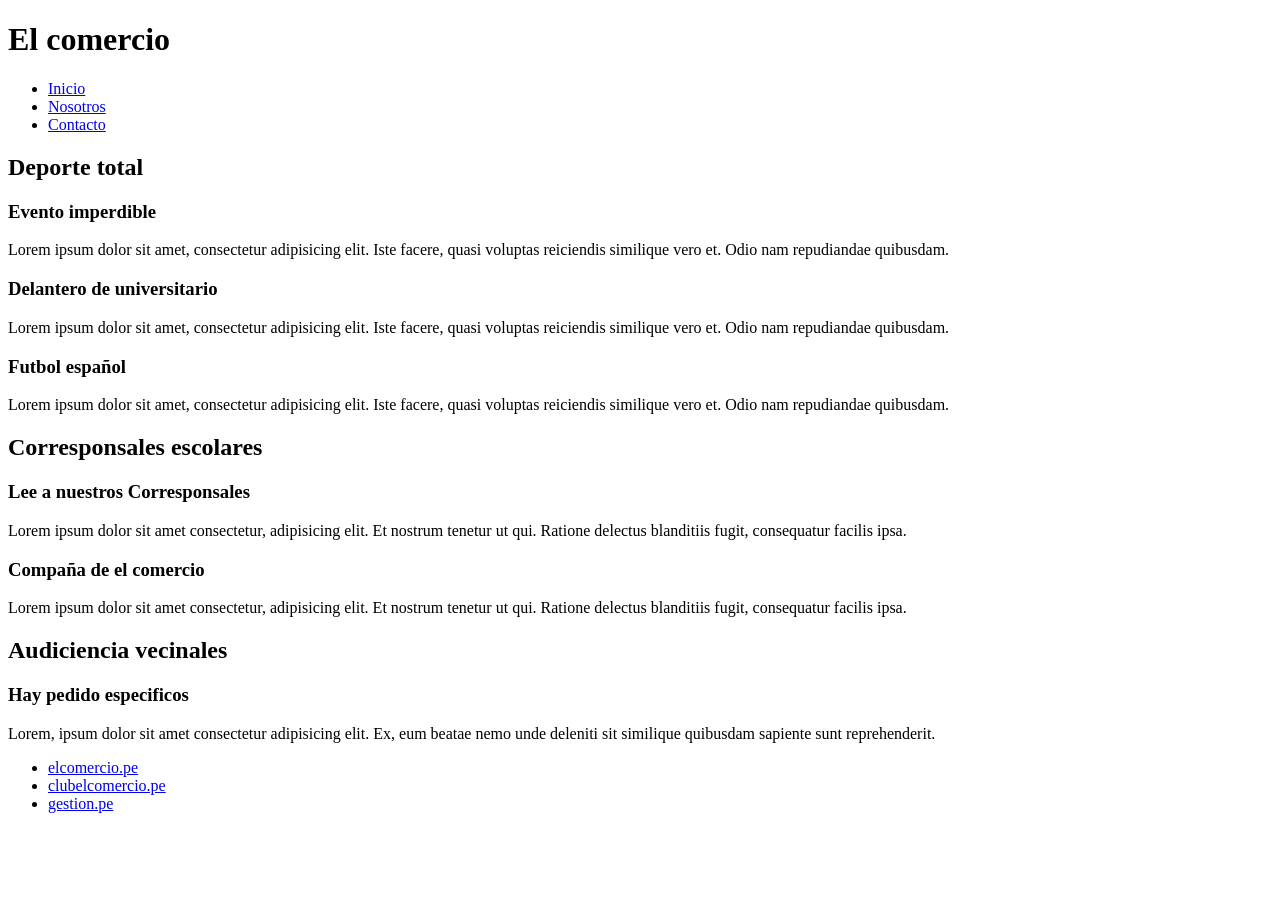
<file: clase01/html/index.html>
<!DOCTYPE html>
<html lang="en">
  <head>
    <meta charset="UTF-8" />
    <meta name="viewport" content="width=device-width, initial-scale=1.0" />
    <title>Document</title>
  </head>
  <body>
    <header>
      <h1>El comercio</h1>
      <!-- solo debe haber un h1 en todo tu archivo -->
      <nav>
        <ul>
          <li><a href="#">Inicio</a></li>
          <li><a href="./nosotros.html">Nosotros</a></li>
          <li><a href="./contacto.html">Contacto</a></li>
        </ul>
      </nav>
    </header>
    <main>
      <!-- solo debe haber un main en todo tu archivo -->
      <section>
        <h2>Deporte total</h2>
        <article>
          <h3>Evento imperdible</h3>
          <p>
            Lorem ipsum dolor sit amet, consectetur adipisicing elit. Iste
            facere, quasi voluptas reiciendis similique vero et. Odio nam
            repudiandae quibusdam.
          </p>
        </article>
        <article>
          <h3>Delantero de universitario</h3>
          <p>
            Lorem ipsum dolor sit amet, consectetur adipisicing elit. Iste
            facere, quasi voluptas reiciendis similique vero et. Odio nam
            repudiandae quibusdam.
          </p>
        </article>
        <article>
          <h3>Futbol español</h3>
          <p>
            Lorem ipsum dolor sit amet, consectetur adipisicing elit. Iste
            facere, quasi voluptas reiciendis similique vero et. Odio nam
            repudiandae quibusdam.
          </p>
        </article>
      </section>
      <section>
        <h2>Corresponsales escolares</h2>
        <article>
          <h3>Lee a nuestros Corresponsales</h3>
          <p>
            Lorem ipsum dolor sit amet consectetur, adipisicing elit. Et nostrum
            tenetur ut qui. Ratione delectus blanditiis fugit, consequatur
            facilis ipsa.
          </p>
        </article>
        <article>
          <h3>Compaña de el comercio</h3>
          <p>
            Lorem ipsum dolor sit amet consectetur, adipisicing elit. Et nostrum
            tenetur ut qui. Ratione delectus blanditiis fugit, consequatur
            facilis ipsa.
          </p>
        </article>
      </section>
      <section>
        <h2>Audiciencia vecinales</h2>
        <article>
          <h3>Hay pedido especificos</h3>
          <p>
            Lorem, ipsum dolor sit amet consectetur adipisicing elit. Ex, eum
            beatae nemo unde deleniti sit similique quibusdam sapiente sunt
            reprehenderit.
          </p>
        </article>
      </section>
    </main>
    <footer>
      <ul>
        <li><a href="#">elcomercio.pe</a></li>
        <li><a href="#">clubelcomercio.pe</a></li>
        <li><a href="#">gestion.pe</a></li>
      </ul>
    </footer>
  </body>
</html>
</file>
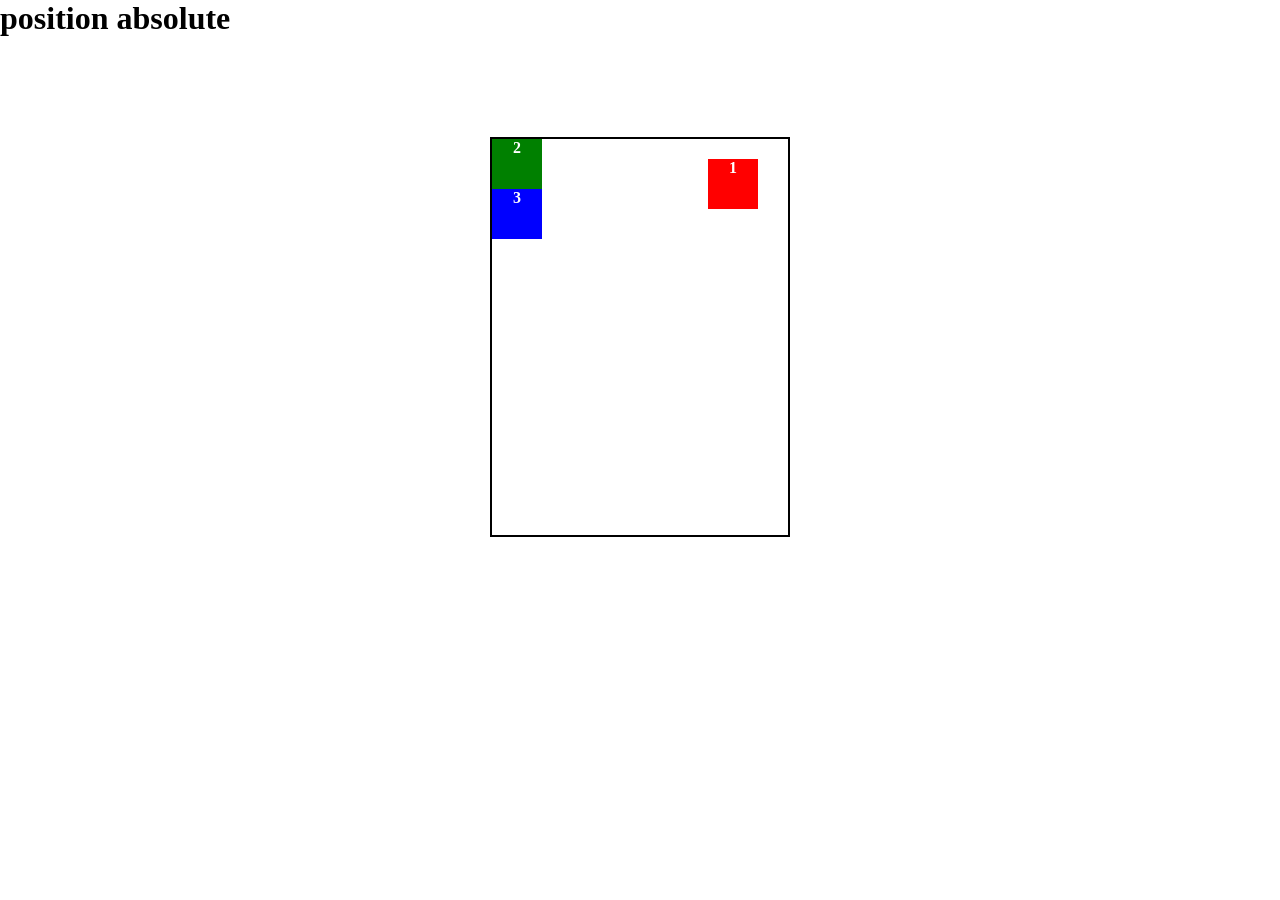
<file: clase02/position-absolute/index.html>
<!doctype html>
<html lang="en">
  <head>
    <meta charset="UTF-8" />
    <meta name="viewport" content="width=device-width, initial-scale=1.0" />
    <link rel="stylesheet" href="style.css" />
    <title>Document</title>
  </head>
  <body>
    <h1>position absolute</h1>
    <div class="contenedor">
      <div class="caja caja-1">1</div>
      <div class="caja caja-2">2</div>
      <div class="caja caja-3">3</div>
    </div>
    <div class="caja caja-5">5</div>
  </body>
</html>
</file>
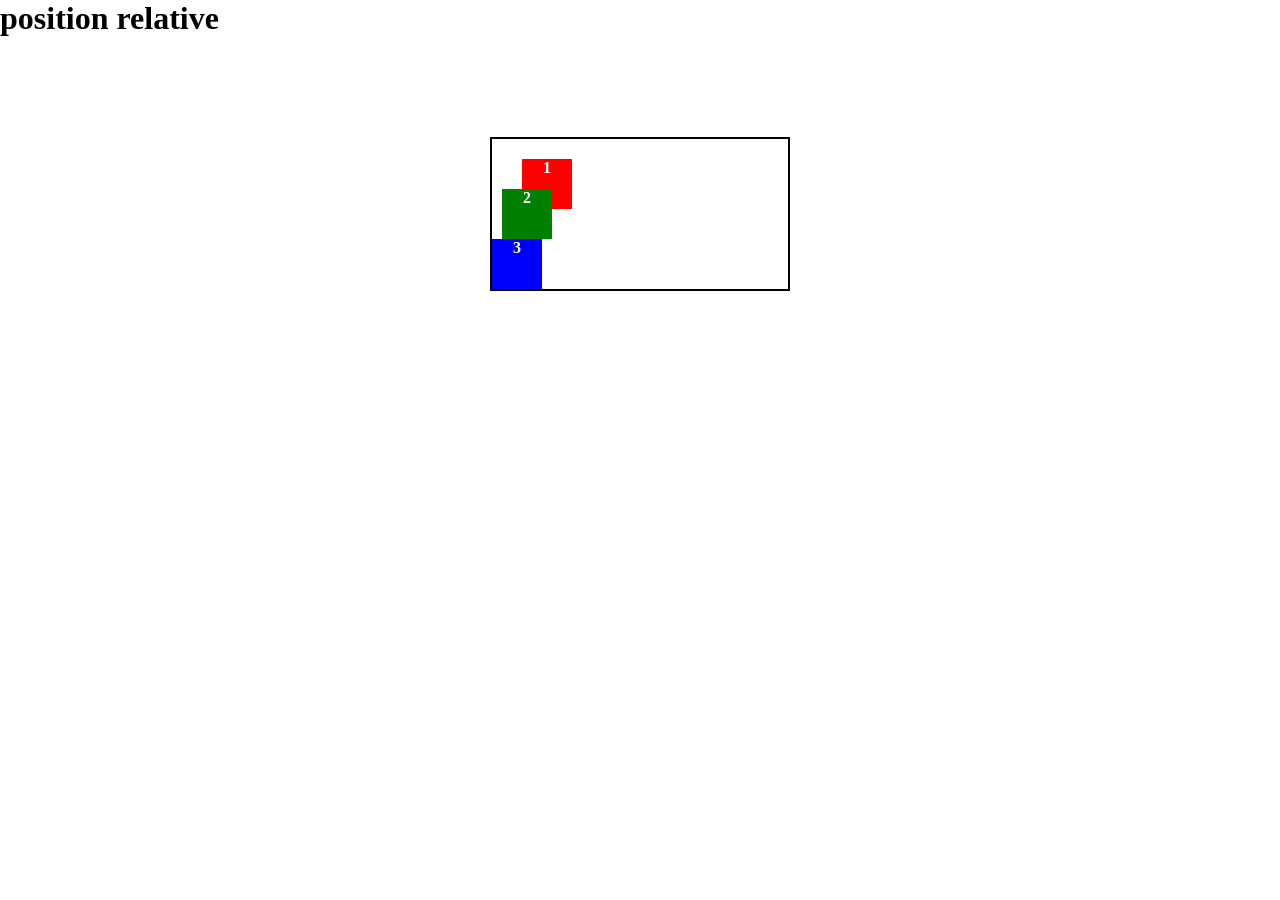
<file: clase02/position-relative/index.html>
<!doctype html>
<html lang="en">
  <head>
    <meta charset="UTF-8" />
    <meta name="viewport" content="width=device-width, initial-scale=1.0" />
    <link rel="stylesheet" href="style.css" />
    <title>Document</title>
  </head>
  <body>
    <h1>position relative</h1>
    <div class="contenedor">
      <div class="caja caja-1">1</div>
      <div class="caja caja-2">2</div>
      <div class="caja caja-3">3</div>
    </div>
  </body>
</html>
</file>
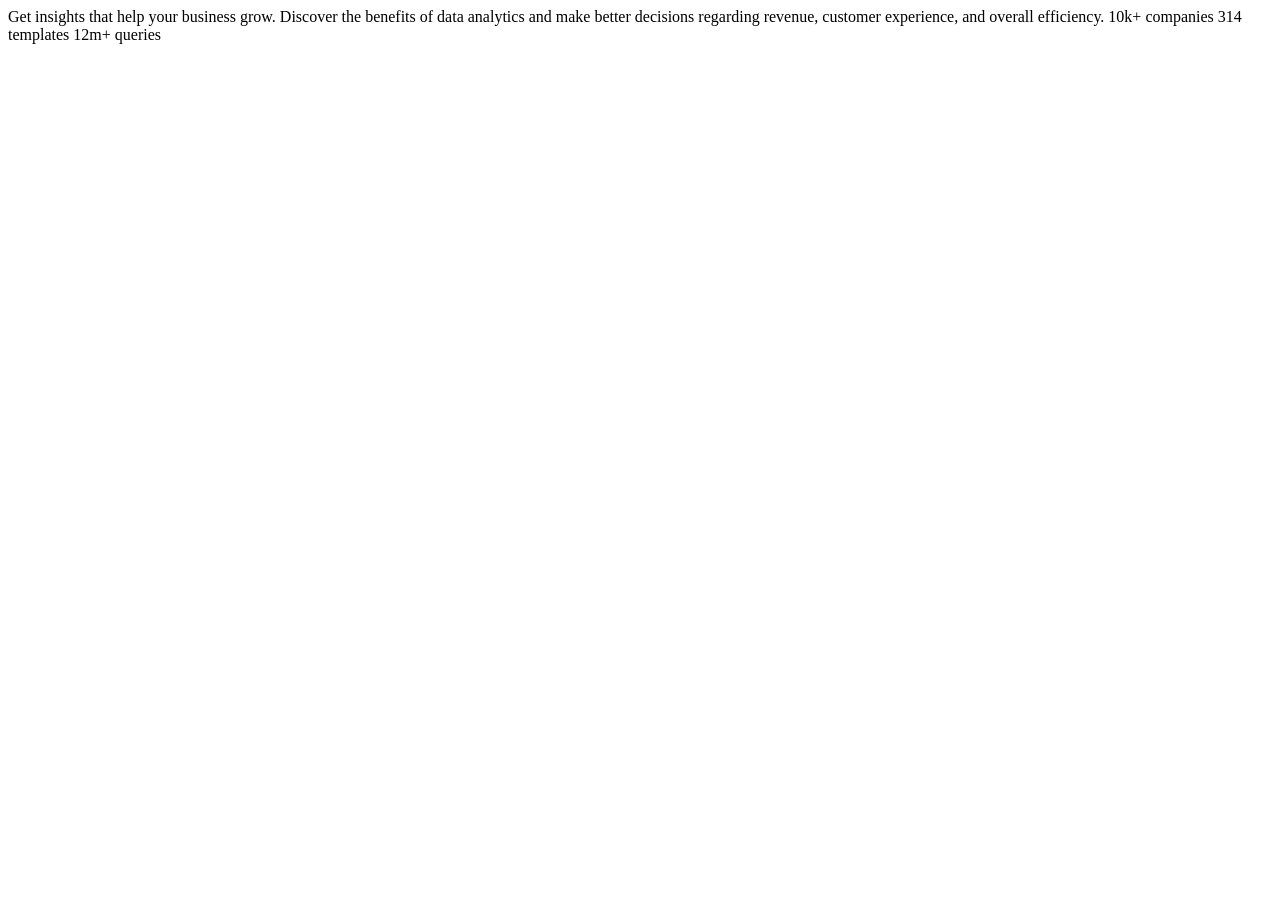
<file: clase03/ejm01/index.html>
<!DOCTYPE html>
<html lang="en">
  <head>
    <meta charset="UTF-8" />
    <meta name="viewport" content="width=device-width, initial-scale=1.0" />
    <title>card component</title>
  </head>
  <body>
    Get insights that help your business grow. Discover the benefits of data
    analytics and make better decisions regarding revenue, customer experience,
    and overall efficiency. 10k+ companies 314 templates 12m+ queries
  </body>
</html>
</file>
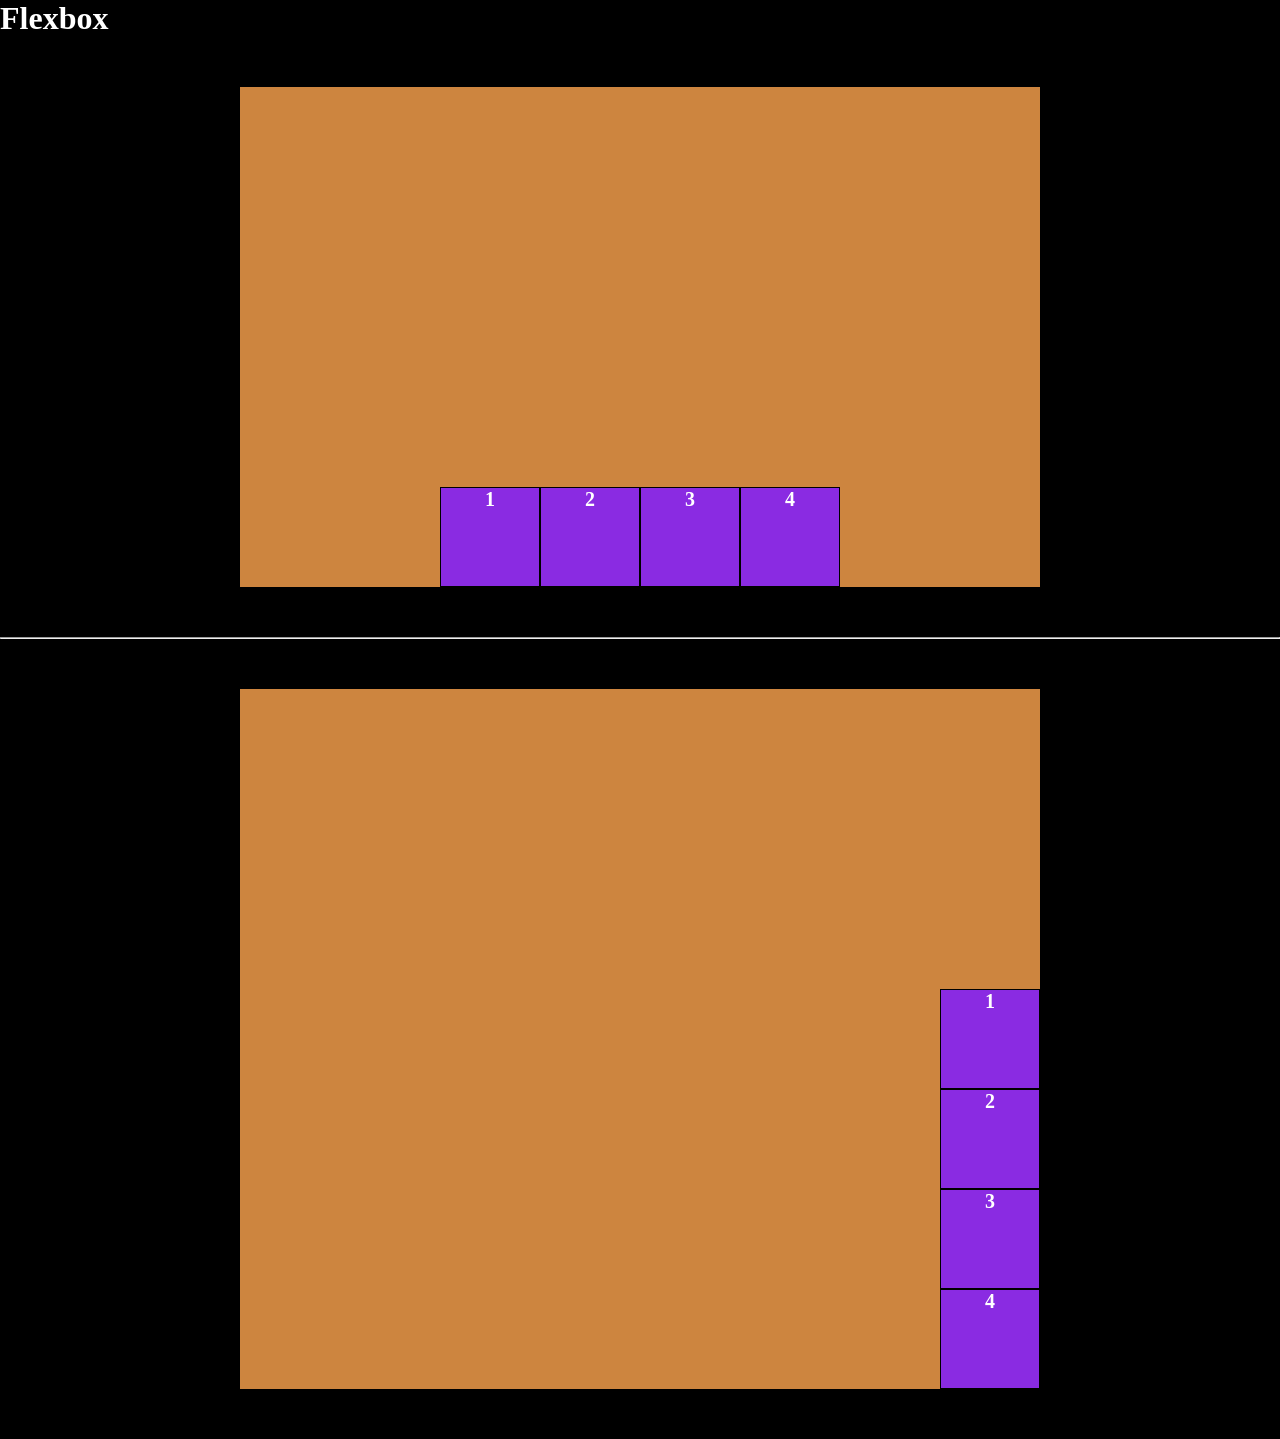
<file: clase04/flexbox/index.html>
<!doctype html>
<html lang="en">
  <head>
    <meta charset="UTF-8" />
    <meta name="viewport" content="width=device-width, initial-scale=1.0" />
    <link rel="stylesheet" href="style.css" />
    <title>Document</title>
  </head>
  <body>
    <h1>Flexbox</h1>

    <div class="container">
      <div class="caja caja1">1</div>
      <div class="caja caja2">2</div>
      <div class="caja caja3">3</div>
      <div class="caja caja4">4</div>
      <!-- <div class="caja caja1">1</div>
      <div class="caja caja2">2</div>
      <div class="caja caja3">3</div>
      <div class="caja caja4">4</div>
      <div class="caja caja1">1</div>
      <div class="caja caja2">2</div>
      <div class="caja caja3">3</div>
      <div class="caja caja4">4</div> -->
    </div>
    <hr />
    <div class="container2">
      <div class="caja caja1">1</div>
      <div class="caja caja2">2</div>
      <div class="caja caja3">3</div>
      <div class="caja caja4">4</div>
    </div>
  </body>
</html>
</file>
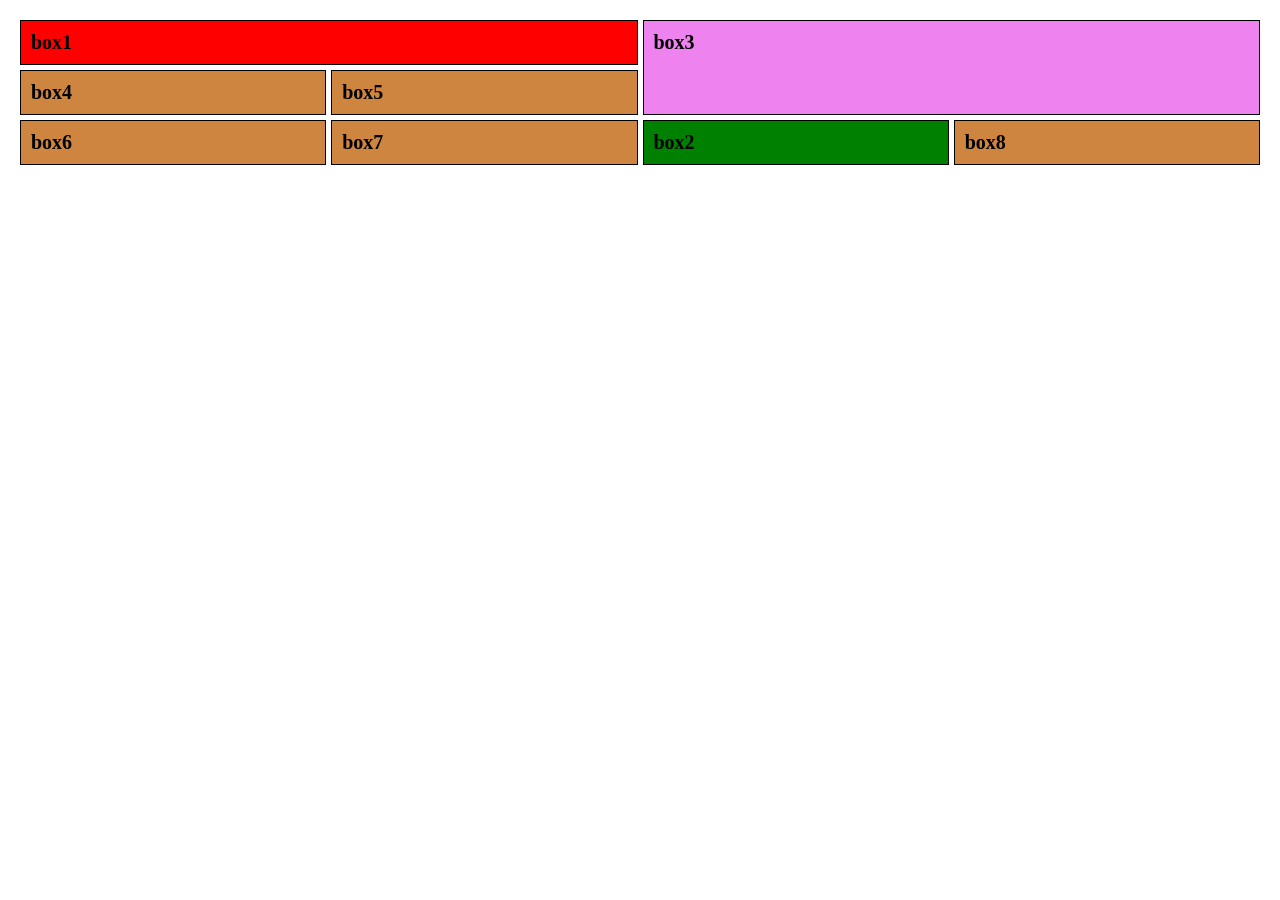
<file: clase06/grid/index.html>
<!doctype html>
<html lang="en">
  <head>
    <meta charset="UTF-8" />
    <meta name="viewport" content="width=device-width, initial-scale=1.0" />
    <link rel="stylesheet" href="style.css" />
    <title>Document</title>
  </head>
  <body>
    <div class="container">
      <div class="box box1">box1</div>
      <div class="box box2">box2</div>
      <div class="box box3">box3</div>
      <div class="box box4">box4</div>
      <div class="box box5">box5</div>
      <div class="box box6">box6</div>
      <div class="box box7">box7</div>
      <div class="box box8">box8</div>
    </div>
  </body>
</html>
</file>
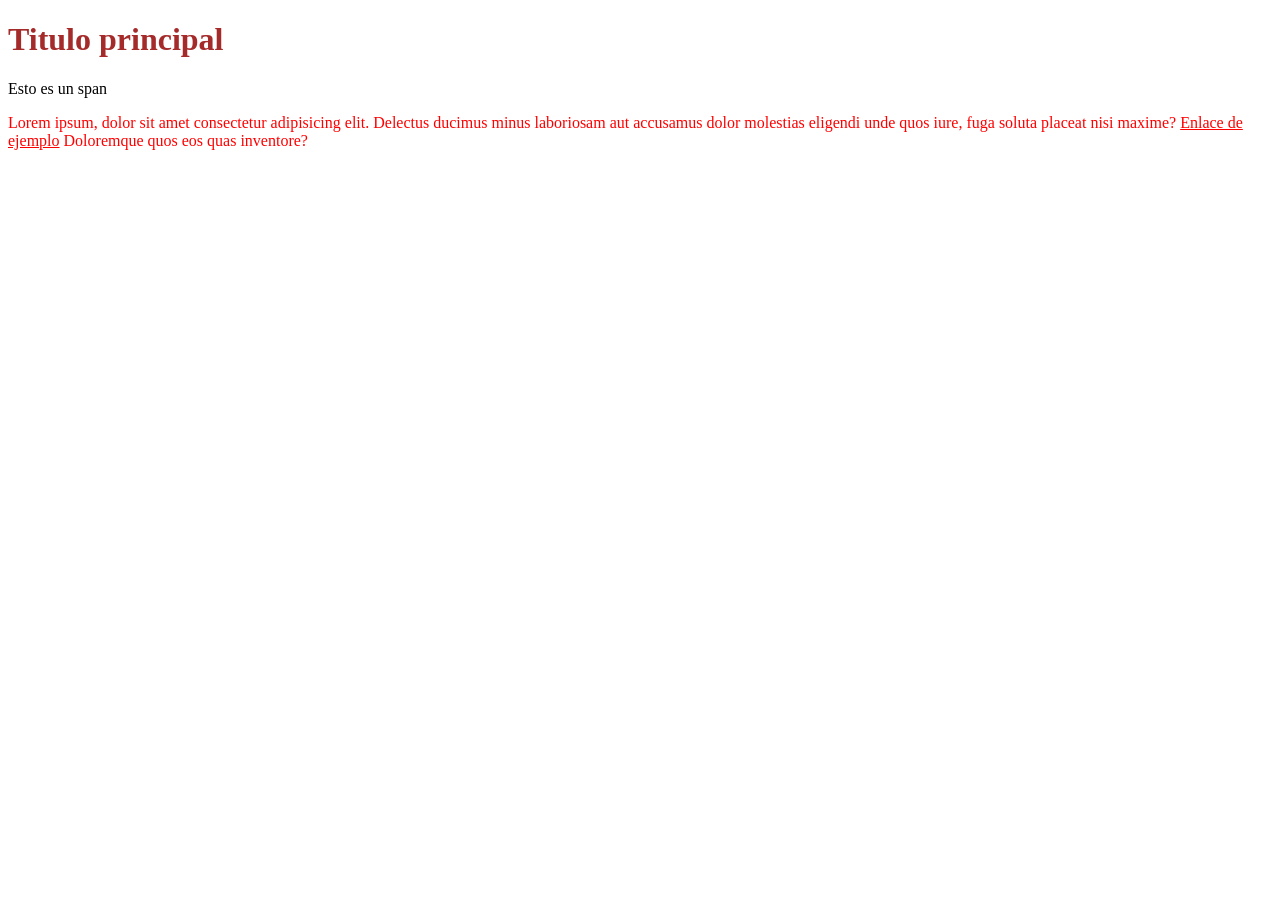
<file: clase01/css/cascada-herencia-espec/index.html>
<!DOCTYPE html>
<html lang="en">
  <head>
    <meta charset="UTF-8" />
    <meta name="viewport" content="width=device-width, initial-scale=1.0" />
    <link rel="stylesheet" href="style.css" />
    <title>Document</title>
  </head>
  <body>
    <!-- herencia -->
    <h1 class="titulo">
      Titulo
      <span>principal</span>
    </h1>
    <span>Esto es un span</span>
    <p class="texto">
      Lorem ipsum, dolor sit amet consectetur adipisicing elit. Delectus ducimus
      minus laboriosam aut accusamus dolor molestias eligendi unde quos iure,
      fuga soluta placeat nisi maxime?
      <a class="link" href="#">Enlace de ejemplo</a>
      Doloremque quos eos quas inventore?
    </p>
  </body>
</html>
</file>
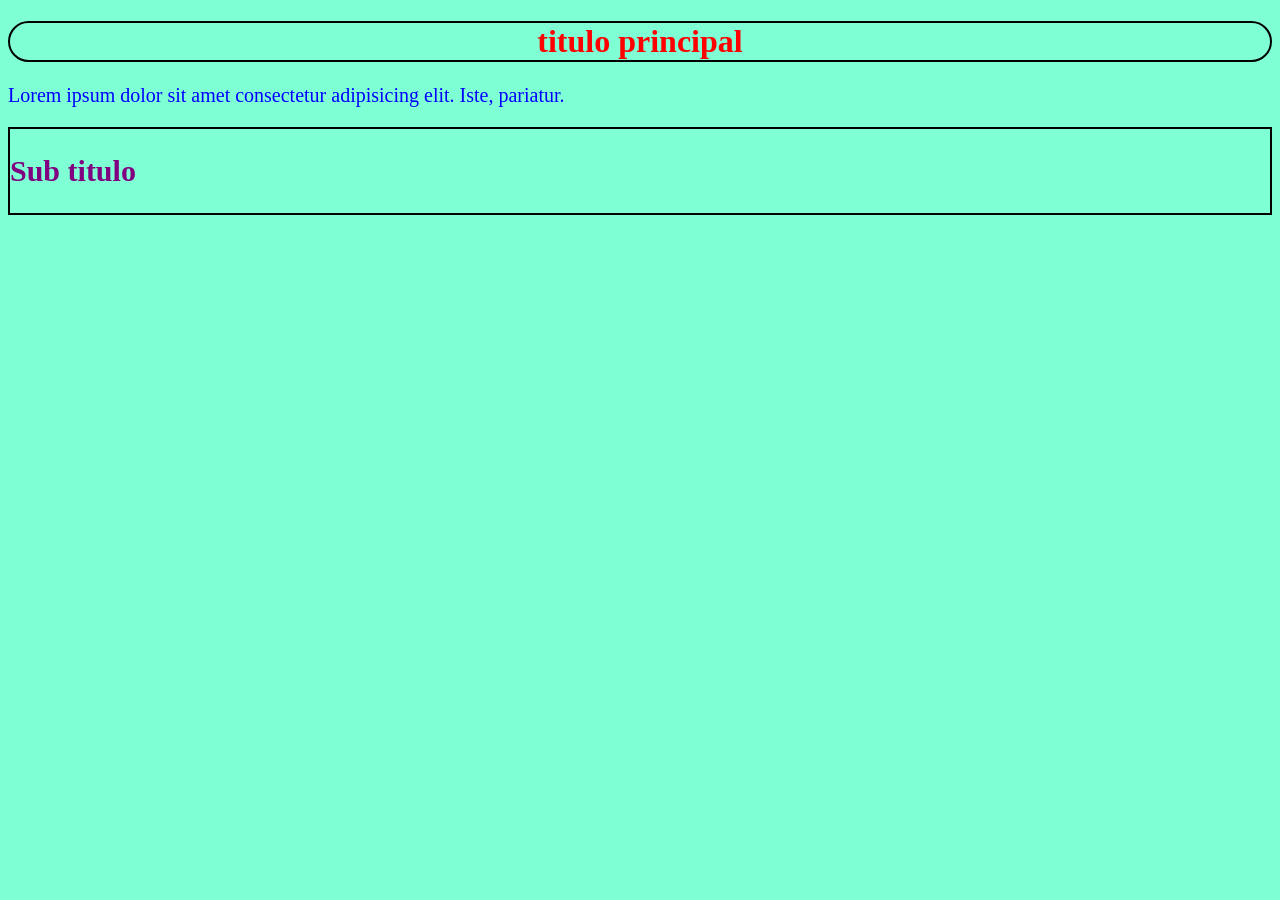
<file: clase01/css/selectores/index.html>
<!DOCTYPE html>
<html lang="en">
  <head>
    <meta charset="UTF-8" />
    <meta name="viewport" content="width=device-width, initial-scale=1.0" />
    <link rel="stylesheet" href="style.css" />
    <title>Document</title>
  </head>
  <body>
    <h1>titulo principal</h1>
    <p>
      Lorem ipsum dolor sit amet consectetur adipisicing elit. Iste, pariatur.
    </p>
    <section id="seccionId">
      <h2 class="subtitulo titulo2">Sub titulo</h2>
    </section>
  </body>
</html>
</file>
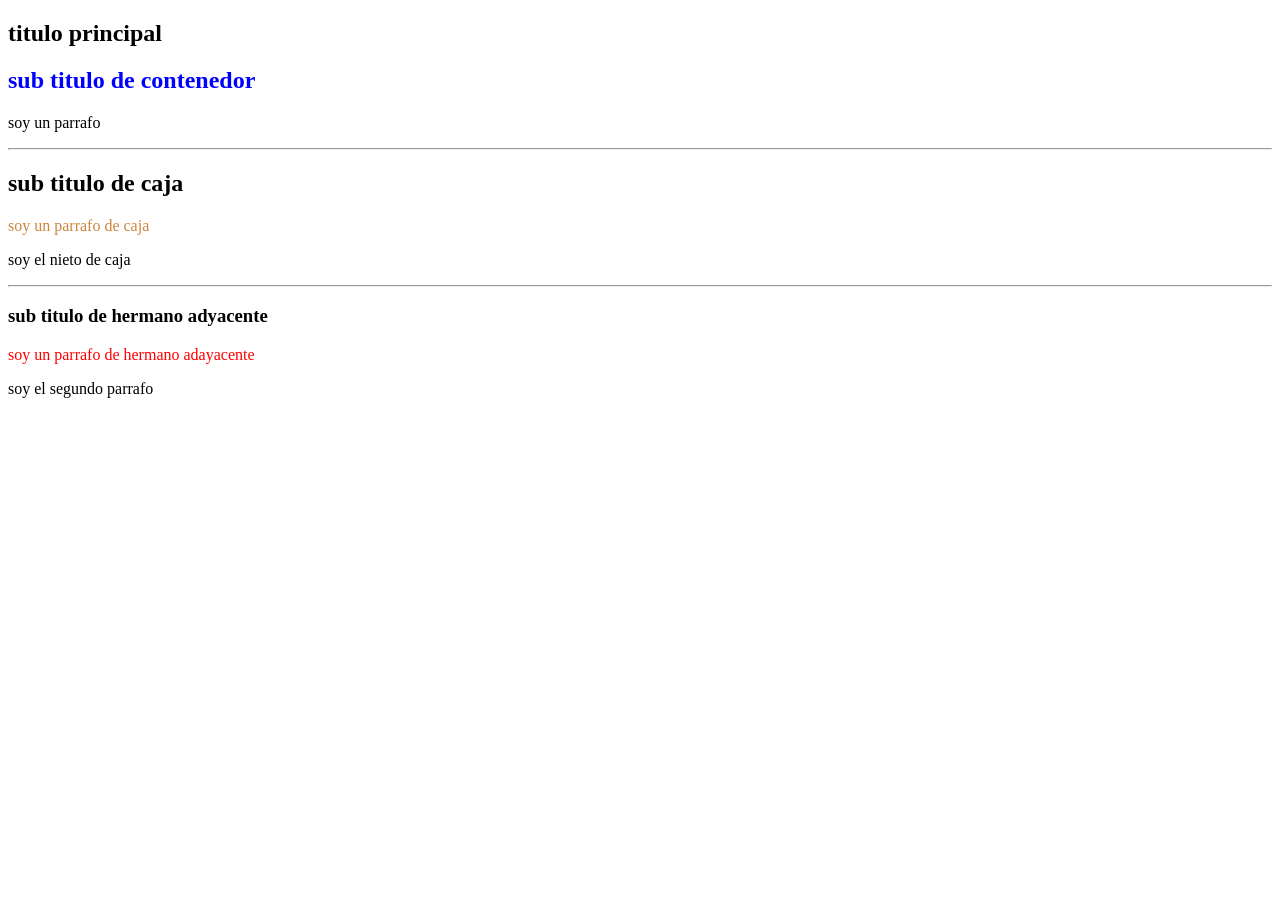
<file: clase01/css/selectoresCompuestos/index.html>
<!DOCTYPE html>
<html lang="en">
  <head>
    <meta charset="UTF-8" />
    <meta name="viewport" content="width=device-width, initial-scale=1.0" />
    <link rel="stylesheet" href="style.css" />
    <title>Document</title>
  </head>
  <body>
    <!-- combinadores descendiente-->
    <div>
      <h2>titulo principal</h2>
    </div>

    <div class="contenedor">
      <h2>sub titulo de contenedor</h2>
      <div>
        <p>soy un parrafo</p>
      </div>
    </div>
    <hr />

    <!-- combinador de hijo -->
    <div class="caja">
      <h2>sub titulo de caja</h2>
      <p>soy un parrafo de caja</p>
      <div>
        <p>soy el nieto de caja</p>
      </div>
    </div>
    <hr />

    <!-- combinador de hermano adyacente -->
    <h3>sub titulo de hermano adyacente</h3>
    <p>soy un parrafo de hermano adayacente</p>
    <p>soy el segundo parrafo</p>
  </body>
</html>
</file>
<file: clase02/position-absolute/style.css>
* {
  margin: 0;
  padding: 0;
  box-sizing: border-box;
}

/* position absolute */
/*
- es como si este elemento flotara y los elementos siguientes ocupan su lugar.
- busca un referencia para posicionarse, se ubica segun quien tenga una position relative, puede ser su padre, abuelo, ... o si nadie lo tiene lo hace con respecto al body. 
*/

.contenedor {
  /* 
  margin-left: auto;
  margin-right: auto;
  margin-top: 100px; */
  margin: 100px auto;
  border: 2px solid black;
  width: 300px;
  height: 400px;
  position: relative;
}

.caja {
  width: 50px;
  height: 50px;
  color: white;
  text-align: center;
  font-weight: bold;
}

.caja-1 {
  background-color: red;
  position: absolute;
  right: 30px;
  top: 20px;
  /* z-index: 1; */
}

.caja-2 {
  background-color: green;
  /* position: absolute; */
}

.caja-3 {
  background-color: blue;
}
</file>
<file: clase02/position-relative/style.css>
* {
  margin: 0;
  padding: 0;
  box-sizing: border-box;
}

/* Position relative */
/* el elemnto mantendra su posicion y mantendra su espacio reservado */
/* las posiciones desde donde se mueve es en referencia al html */

.contenedor {
  /* 
  margin-left: auto;
  margin-right: auto;
  margin-top: 100px; */
  margin: 100px auto;
  border: 2px solid black;
  width: 300px;
}

.caja {
  width: 50px;
  height: 50px;
  color: white;
  text-align: center;
  font-weight: bold;
}

.caja-1 {
  background-color: red;
  position: relative;
  left: 30px;
  top: 20px;
  z-index: 1;
}

.caja-2 {
  background-color: green;
  position: relative;
  left: 10px;
  z-index: 10;
}

.caja-3 {
  background-color: blue;
}
</file>
<file: clase04/flexbox/style.css>
* {
  margin: 0;
  padding: 0;
  box-sizing: border-box;
}

body {
  background-color: black;
  color: white;
}

/* flexbox */
/* el eje principal: */
/* justify-content: ; */

/* el eje secundario: */
/* align-items: ; */
.container {
  background-color: peru;
  margin: 50px auto;
  width: 800px;
  height: 500px;

  /* flexbox */
  /* cuando el eje principal es la horizontal */
  display: flex;
  flex-direction: row;
  justify-content: end;
  justify-content: center;
  /* justify-content: space-between; */
  /* justify-content: space-around; */
  flex-wrap: wrap;

  /* para el eje secundario o la vertical */
  align-items: center;
  align-items: end;
}

.caja {
  background-color: blueviolet;
  border: 1px solid black;
  width: 100px;
  height: 100px;
  text-align: center;
  font-weight: bold;
  font-size: 20px;
}

/* flexbox */
/* el eje principal: */
/* justify-content: ; */

/* el eje secundario: */
/* align-items: ; */
.container2 {
  background-color: peru;
  margin: 50px auto;
  width: 800px;
  height: 700px;

  /* flexbox */
  display: flex;
  /* cuando el eje principal es la vertical */
  flex-direction: column;
  justify-content: end;

  /* eje secundario */
  align-items: end;
}
</file>
<file: clase06/grid/style.css>
* {
  margin: 0;
  padding: 0;
  box-sizing: border-box;
}

body {
  padding: 20px;
}

.container {
  display: grid;
  grid-template-columns: 200px 200px 500px;
  grid-template-columns: 20% 30% 10%;
  /* grid-template-columns: 1fr 1fr 1fr 1fr; */
  grid-template-columns: repeat(4, 1fr);
  gap: 5px;
}

.box {
  background-color: peru;
  border: 1px solid black;
  padding: 10px;
  font-weight: bold;
  font-size: 20px;
}

.box1 {
  background-color: red;
  grid-column: 1/3;
}

.box2 {
  background-color: green;
  grid-column: 3/4;
  grid-row: 3/4;
}

.box3 {
  background-color: violet;
  grid-column: 3/5;
  grid-row: 1/3;
}
</file>
<file: clase01/css/cascada-herencia-espec/style.css>
/* Herencia */
/* es la capacidad que tienen algunos elementos de heredar algunas propiedades de sus elementos contenedores */

.titulo {
  color: brown;
}

.texto {
  color: red;
}

.link {
  color: inherit;
  /* con esto estamos forzando que herede la propiedad */
}
</file>
<file: clase01/css/selectores/style.css>
/* selectores */

/* selector universal */
* {
  background-color: aquamarine;
}

/* selectores de etiqueta */
h1 {
  color: red;
  text-align: center;
  border: 2px solid black;
  border-radius: 30px;
}

p {
  color: blue;
  font-size: 20px;
}

/* selectores de clase */
.subtitulo {
  color: green;
  font-size: 30px;
}

.titulo2 {
  color: purple;
}

/* selectores de ID */
#seccionId {
  border: 2px solid black;
}
</file>
<file: clase01/css/selectoresCompuestos/style.css>
/* combinadores descendientes */
.contenedor h2 {
  color: blue;
}

/* combinador de hijo */
.caja > p {
  color: peru;
}

/* combinador de hermano adyacente */
/* selecciona el elemento que este mas cercano a el */
h3 + p {
  color: red;
}
</file>
